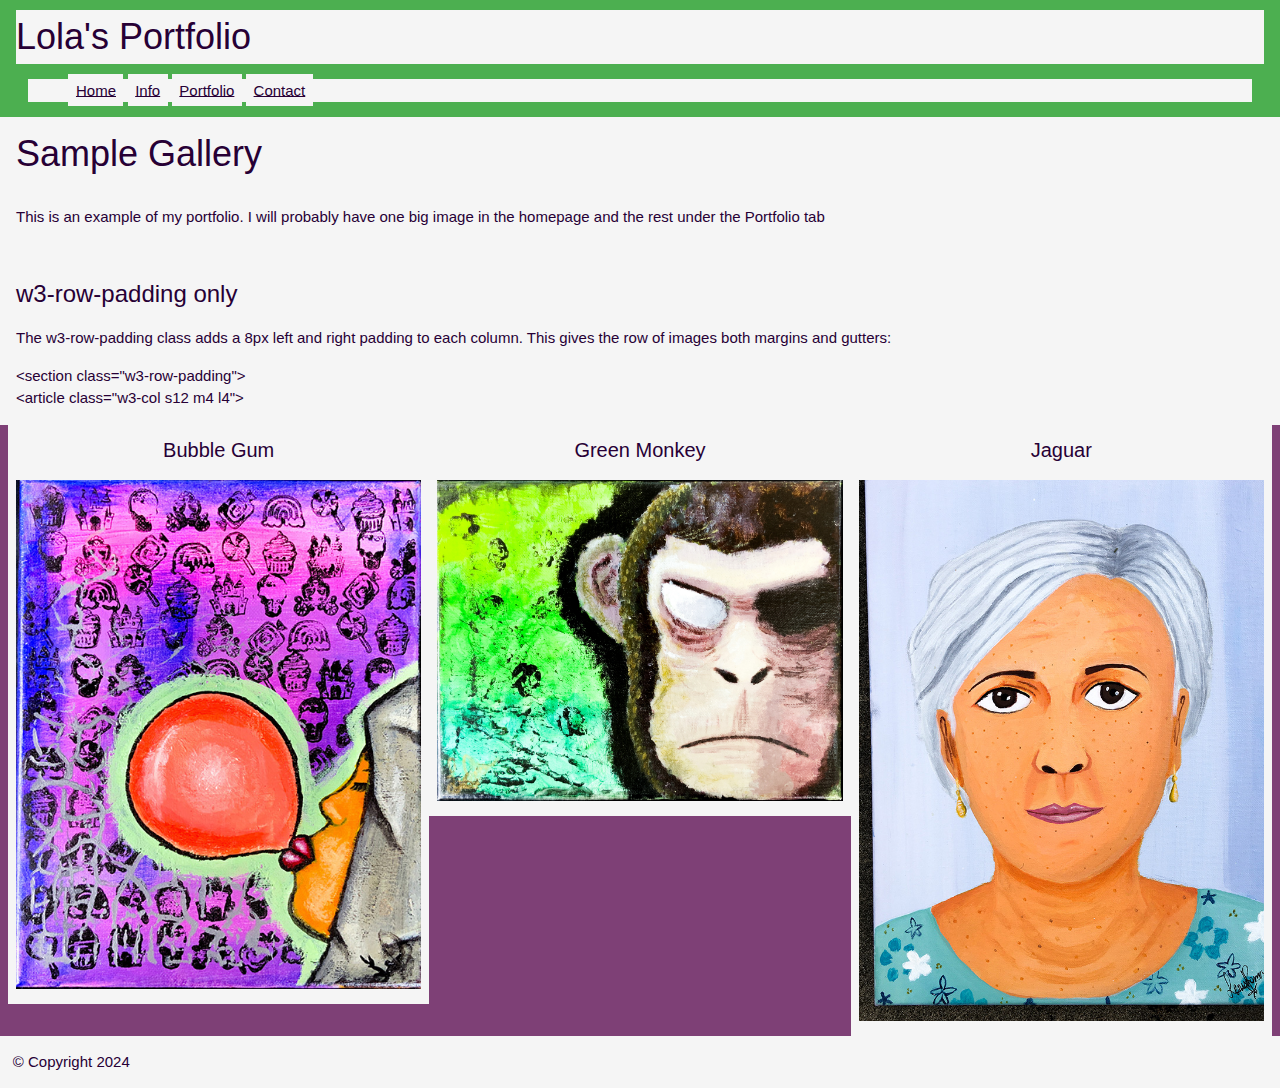
<file: index.html>
<!DOCTYPE html>
<html lang="en">
    <head>
        <title>Portfolio of Lola</title>
        <meta name="viewport" content="width=device-width, initial-scale=1">
        <link rel="stylesheet" href="https://www.w3schools.com/w3css/4/w3.css">
        <link rel="stylesheet" href="css/my-styles.css">
    </head>
    <body>
        <div>
            <header class="w3-container w3-green">  <!--w3-container adds 16 pixels of padding 
                around each element; w3-green makes the background green -->
                <h1>Lola's Portfolio</h1>
                <nav>
                    <ul>
                        <li><a href="index.html">Home</a></li>
                        <li><a href="">Info</a></li>
                        <li><a href="">Portfolio</a></li>
                        <li><a href="">Contact</a></li>
                    </ul>
                </nav>
            </header>

            <div class="w3-container">
                <h1>Sample Gallery</h1>
            </div>
            
            <section class="w3-container ">
                <p>This is an example of my portfolio. I will probably have one big image in the 
                    homepage and the rest under the Portfolio tab
                </p>
            </section>
                
           
    
            <section class="w3-container">
                <br>
                <h3>w3-row-padding only</h3>
                <p>The w3-row-padding class adds a 8px left and right padding to each column. This gives the 
                    row of images both margins and gutters:</p>
                <p>&lt;section class="w3-row-padding"&gt;<br>
                &lt;article class="w3-col s12 m4 l4"&gt;</p>
            </section>

            <section class="w3-row-padding row-color-1"> <!-- The w3-row-padding class adds 8 pixels of padding around each element.  -->
                
                <article class="w3-col s12 m4 l4">
                    <h4>Bubble Gum</h4>
                    <p><img src="assets/bubblegum72dpi.jpg" alt="Photo of my painting of a girl blowing a gum bubble"></p>
                </article>
                <article class="w3-col s12 m4 l4">
                    <h4>Green Monkey</h4>
                    <p><a href="assets/greenmonkey72dpi.jpg"><img src="assets/greenmonkey300dpi.jpg" alt="Photo of my painting of a monkey with a green background"></a></p>
                </article>
                <article class="w3-col s12 m4 l4">
                    <h4>Jaguar</h4>
                    <p><img src="assets/grandma72dpi.jpg" alt="Photo of my painting of my grandma"></p>
                </article>
            </section>

           
        

            <footer>
                <p>&copy; Copyright 2024</p>
            </footer>
        </div>
	</body>
</html>
</file>
<file: css/my-styles.css>
* {
            background-color: whitesmoke;
        font-family: Arial, Verdana, sans-serif;
        color: #270035;
        box-sizing: border-box;}
        
        header h1 {
        color: #270035; }

        article h4 {
        text-align: center;}

        section h3 {
            font-weight: 
        }

        article img {
        max-width: 100%;
        height:auto;}

        nav, #feature, footer {
        margin: 1%; }

        nav li {
        
        display: inline;
		padding: 0.5em;
        color: #270035;}

        .row-color-1 {
            background-color:#7e4076;
        }
</file>
